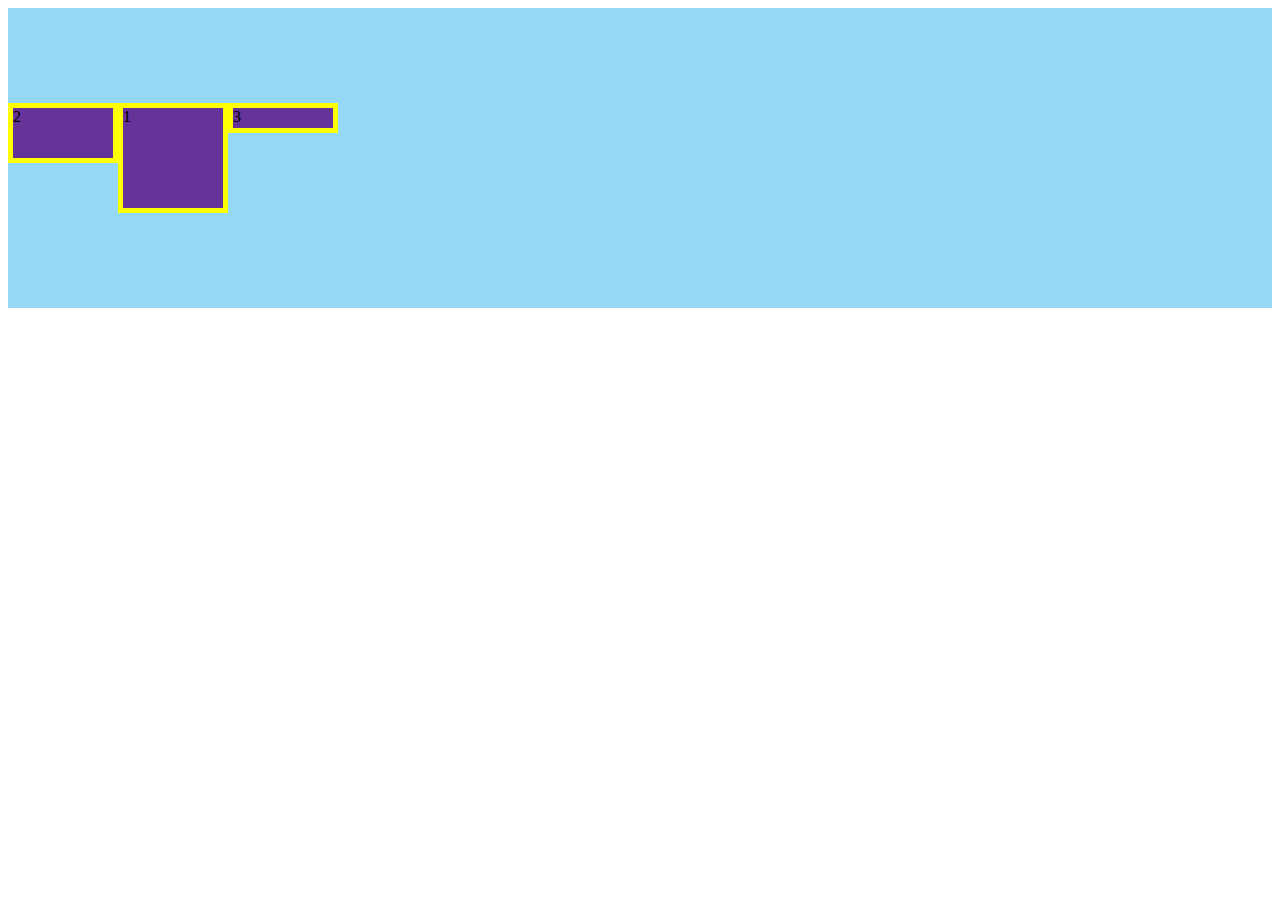
<file: CSS/Templates/index.html>
<!DOCTYPE html>
<html lang="en">
<head>
    <meta charset="UTF-8">
    <meta name="viewport" content="width=device-width, initial-scale=1.0">
    <link rel="stylesheet" href="../Statics/style.css">
    <title>Document</title>
</head>
<body>
    <section id="contenedor">
        <div class="elemento" id="el1">3</div>
        <div class="elemento" id="el2">2</div>
        <div class="elemento" id="el3">1</div>
    </section>
</body>
</html>

<!DOCTYPE html>
<html lang="en">
<head>
    <meta charset="UTF-8">
    <meta name="viewport" content="width=device-width, initial-scale=1.0">
    
    <title>Document</title>
</head>
<body>
    
</body>
</html>
</file>
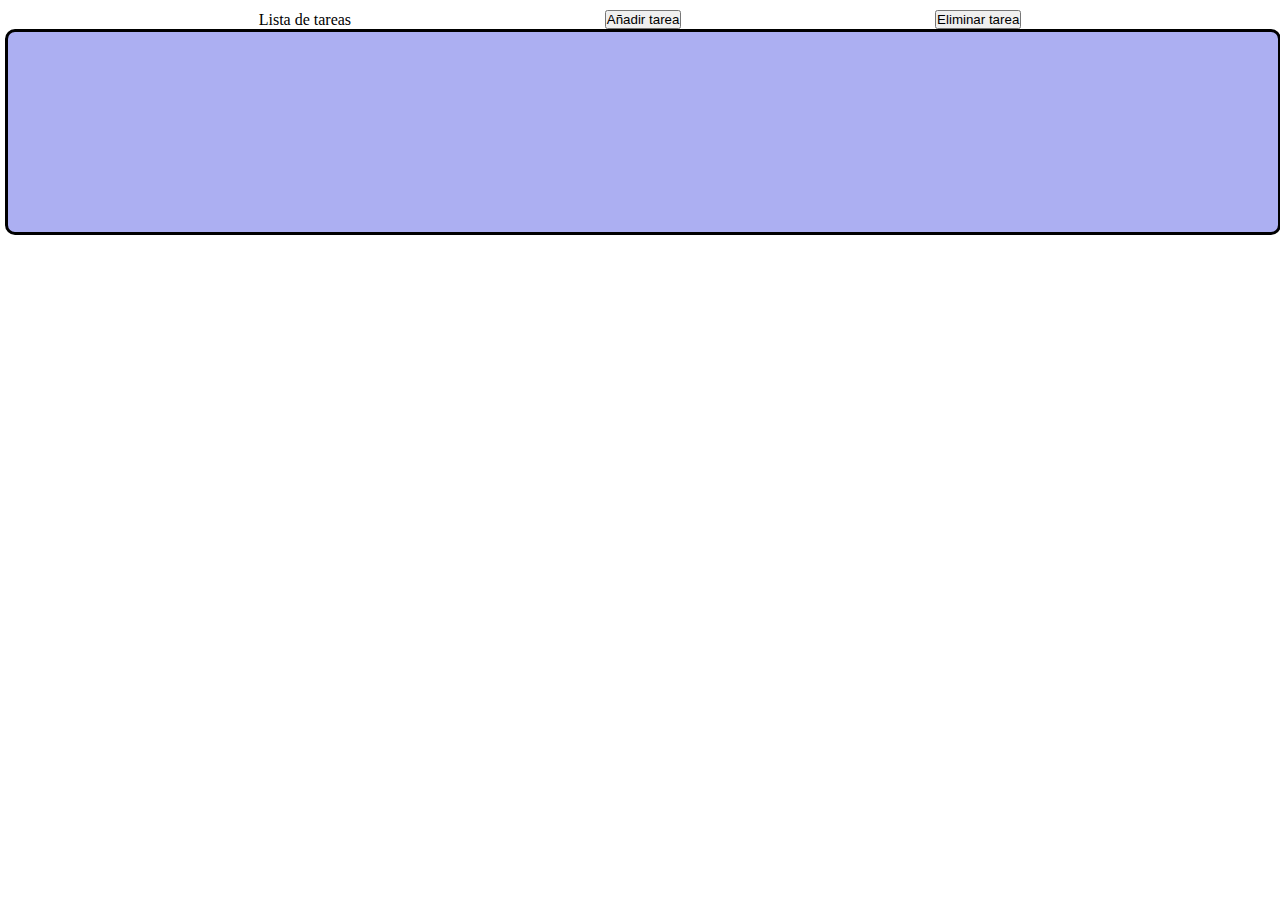
<file: CSS/Templates/actividad.html>
<!DOCTYPE html>
<html lang="en">
<head>
    <meta charset="UTF-8">
    <meta name="viewport" content="width=device-width, initial-scale=1.0">
    <link rel="stylesheet" href="../Statics/actividad.css">
    <title>Lista de Tareas</title>
</head>
<body>
    <section id="cont_Titulo">
        <span id="titulo">Lista de tareas</span>
        <button id="btn1">Añadir tarea</button>
        <button id="btn2">Eliminar tarea</button>
    </section>
    <section class="container" id="contTareas">
                
    </section>
    

    <script src="../Dynamics/actividad.js"></script>
</body>
</html>
</file>
<file: CSS/Statics/style.css>
#contenedor{
    width: 100%;
    height: 300px;
    background-color: #95d8f3;
    display: flex;
    flex-direction: row;
    flex-wrap: wrap;

    align-items: start;
    
    align-content: center;
}

.elemento{
    width: 100px;
    height: 100px;
    background-color: rebeccapurple;
    border: 5px solid yellow;  
}

#el1{
    order: 3;
    height: 20px;
}

#el2{   
    order: 1;
    height: 50px;
}

#el3{
    order: 2;
}
</file>
<file: CSS/Statics/actividad.css>
*{
    margin: 0;
    padding: 0;
}

body{
    margin-top: 10px;
    margin-left: 5px;
    margin-right: 5px;
    display: flex;
    flex-direction: column;
    justify-content: center;

    
}

.container{
    display: flex;
    flex-wrap: wrap;
    width: 100%;
    height: 100%;
    min-height: 200px;
    background-color:  #acaff2 ;
    gap: 5px;
    border: 3px solid #000;
    border-radius: 10px;
    
}

#cont_Titulo{
    display: flex;
    justify-content: space-evenly;
}

#titulo{
    align-self: center;
}

.card{
    display: flex;
    justify-content: center;
    margin: 5px;
    align-items: center;
    width: 100px;
    height: 100px;
    border: 1px solid #000;
    border-radius: 25%;    
    background-color:  #fd8fe4;
    
}
</file>
